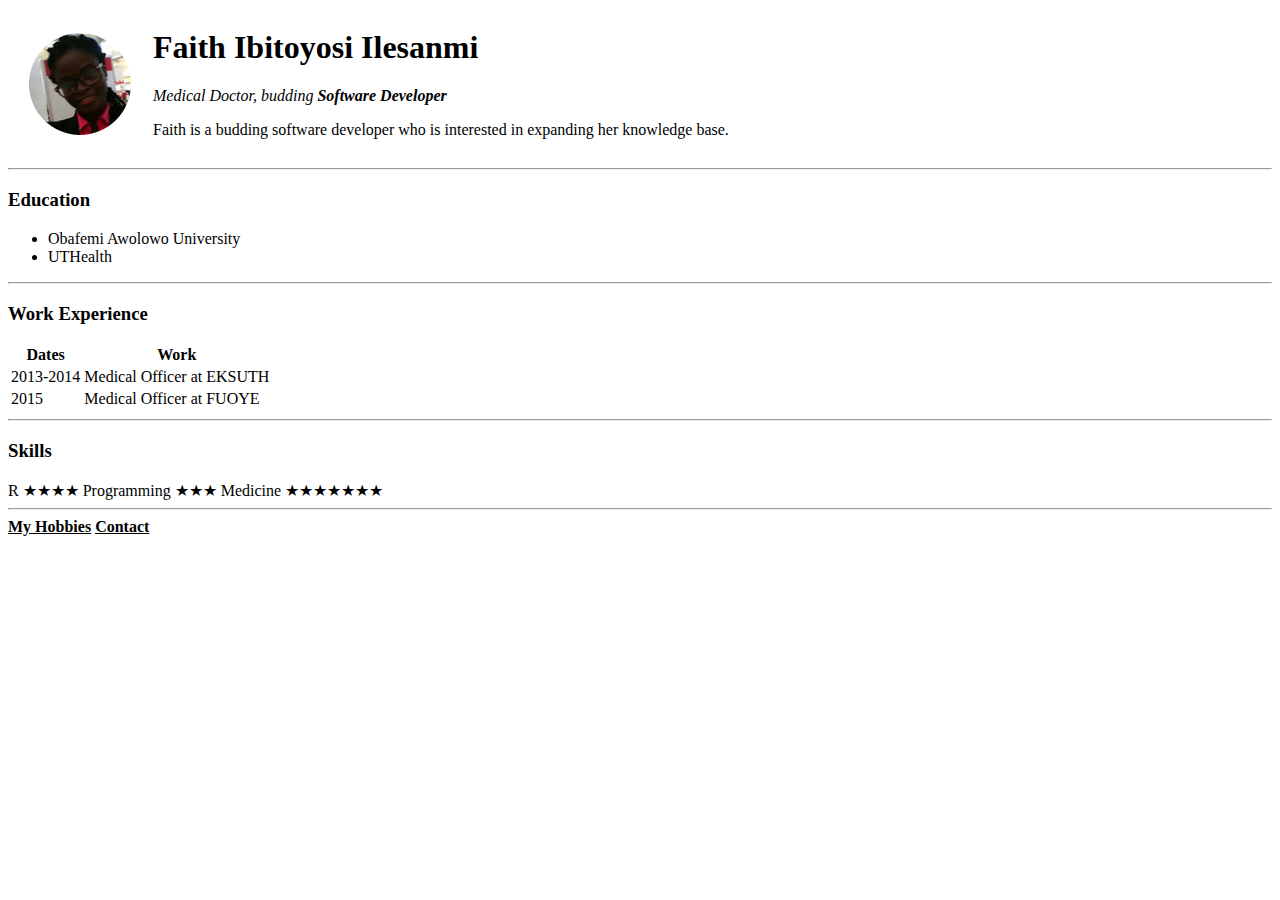
<file: index.html>
<html lang="en" dir="ltr">

<head>
    <meta charset="utf-8">
    <title> Toyosi's personal site</title>
    <style media="screen" text="css">
   a:link{color:#000000;}
   a:visited{color:rgb(100, 300, 200);}
   a:hover{color:rgb(50%, 20%, 30%);}
   a:active{color:#369FC0;}
table.one{border-collapse:collapse;}
table.two{border-collapse:separate;}
td.a {
            border-style:dotted;
            border-width:3px;
            border-color:#000000;
            padding: 10px;
            border-spacing:10px;
         }
         td.b {
            border-style:solid;
            border-width:3px;
            border-color:#333333;
            padding:10px;
            border-spacing:10px 50px;
         }

   </style>
</head>

<body>
    <table cellspacing="20">
        <tr>
            <td><img src="Images/Faith-Ilesanmi-modified.png" alt="Faith's profile picture"></td>
        <td><h1> Faith Ibitoyosi Ilesanmi</h1>
        <p><em>Medical Doctor, budding <strong>Software Developer</strong></em>
        </p>

        <p>
            Faith is a budding software developer who is interested in expanding her knowledge base.
        </p></td>
    </tr>

    </table>


    <hr />
    <h3>Education</h3>
    <ul>
        <li>
            Obafemi Awolowo University
        </li>
        <li>
            UTHealth
        </li>
    </ul>
    <hr>
    <h3>Work Experience</h3>
    <table>
<thead>
    <th>Dates</th>
    <th>Work</th>
</thead>
<tbody>
    <tr>
        <td>2013-2014</td>
        <td>Medical Officer at EKSUTH</td>
    </tr>
    <tr>
        <td>2015</td>
        <td>Medical Officer at FUOYE</td>
    </tr>
</tbody>
<tfoot>

</tfoot>

    </table>
    <hr />
<h3>Skills</h3>
<tablecellspacing="10">
            <tbody>
                <tr>
                    <td>R</td>
                    <td>★★★★</td>
                </tr>
                <tr>
                    <td>Programming</td>
                <td>★★★</td>
                </tr>
                <tr>
                    <td>Medicine</td>
                    <td>★★★★★★★</td>
                </tr>
            </tbody>
            <tfoot>

            </tfoot></table>
            <hr>
            <strong><a href="hobbies.html">My Hobbies</a></strong>

                <strong><a href="Contact.html">Contact</a></strong>

</body>

</html>
</file>
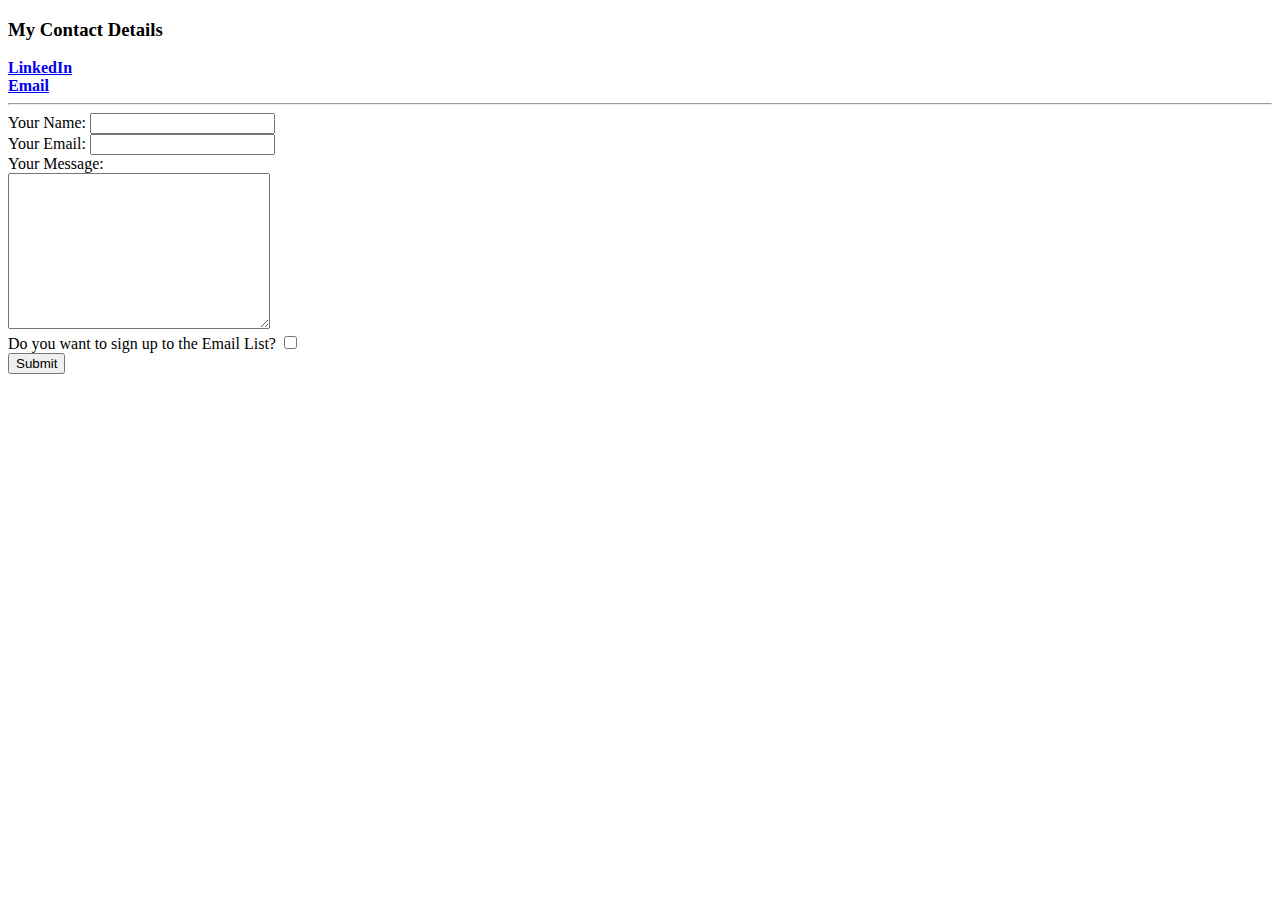
<file: Contact.html>
<!DOCTYPE html>
<html lang="en" dir="ltr">
    <head>
        <meta charset="utf-8">
        <title>Contact</title>
    </head>
    <body>
        <h3>My Contact Details</h3>
        <strong><a href="https://ng.linkedin.com/in/faithibitoyosiilesanmi">LinkedIn</a></strong>
        <br />
        <strong><a href="ibitoyosiilesanmi@gmail.com">Email</a></strong>
        <hr>
<form action="mailto:ibitoyosiilesanmi@gmail.com" method="post" enctype="text/plain">
    <label>Your Name:</label>
    <input type="text" name="yourName" value="">
    <br />
    <label>Your Email:</label>
    <input type="email" name="yourEmail" value=""><br />
    <label>Your Message:</label><br>
    <textarea name="yourMessage" rows="10" cols="30"></textarea><br>
    <label>Do you want to sign up to the Email List?</label>
    <input type="checkbox" name="" value=""><br>
    <input type="submit" name="">


</form>
    </body>
</html>
</file>
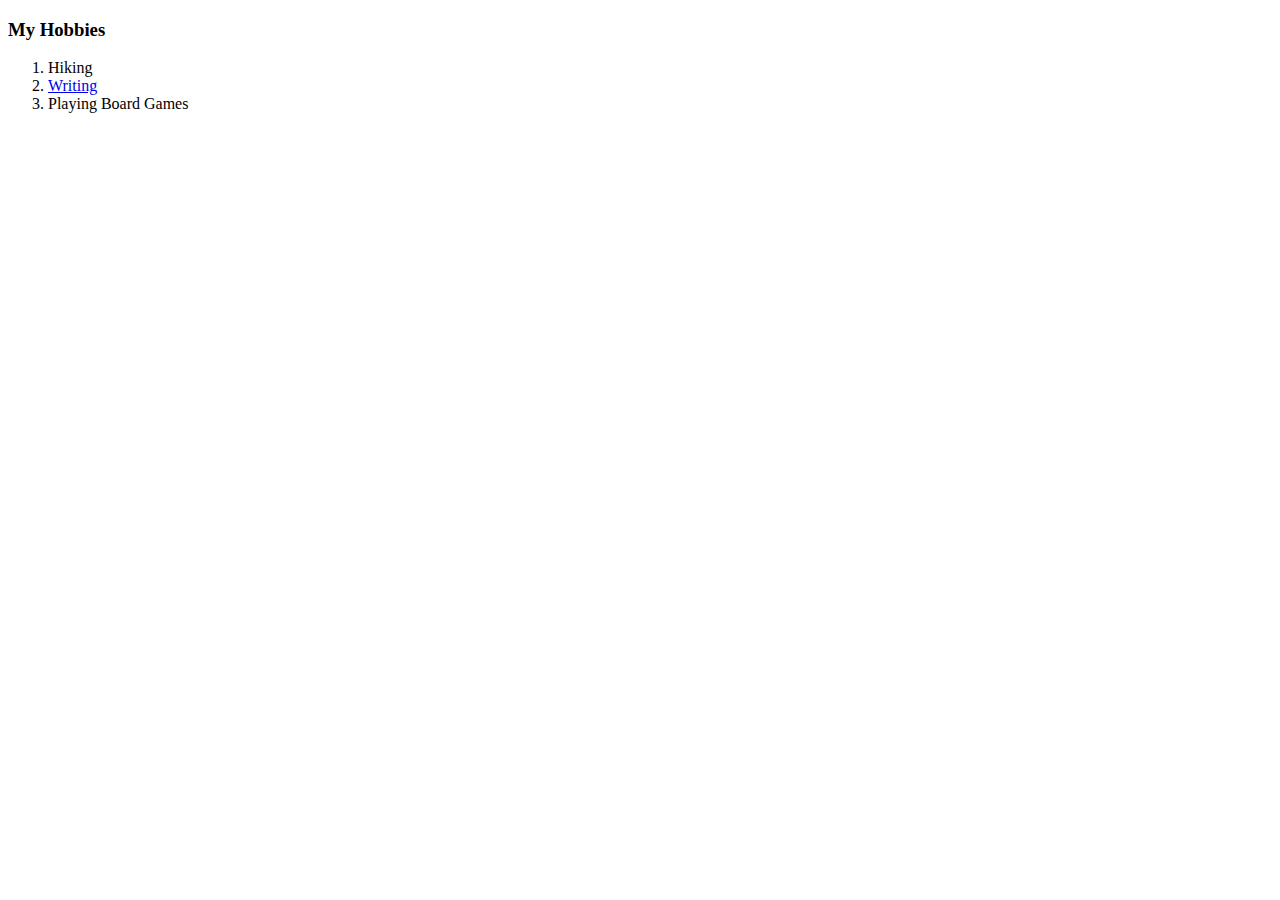
<file: hobbies.html>
<!DOCTYPE html>
<html lang="en" dir="ltr">
    <head>
        <meta charset="utf-8">
        <title>My Hobbies</title>
    </head>
    <body>
        <h3>My Hobbies</h3>
        <ol>
            <li>
                Hiking
            </li>
            <li>
                <a href="https://medium.com/@ibitoyosiilesanmi">Writing</a>
            </li>
            <li>
            Playing Board Games
            </li>
        </ol>
    </body>
</html>
</file>
